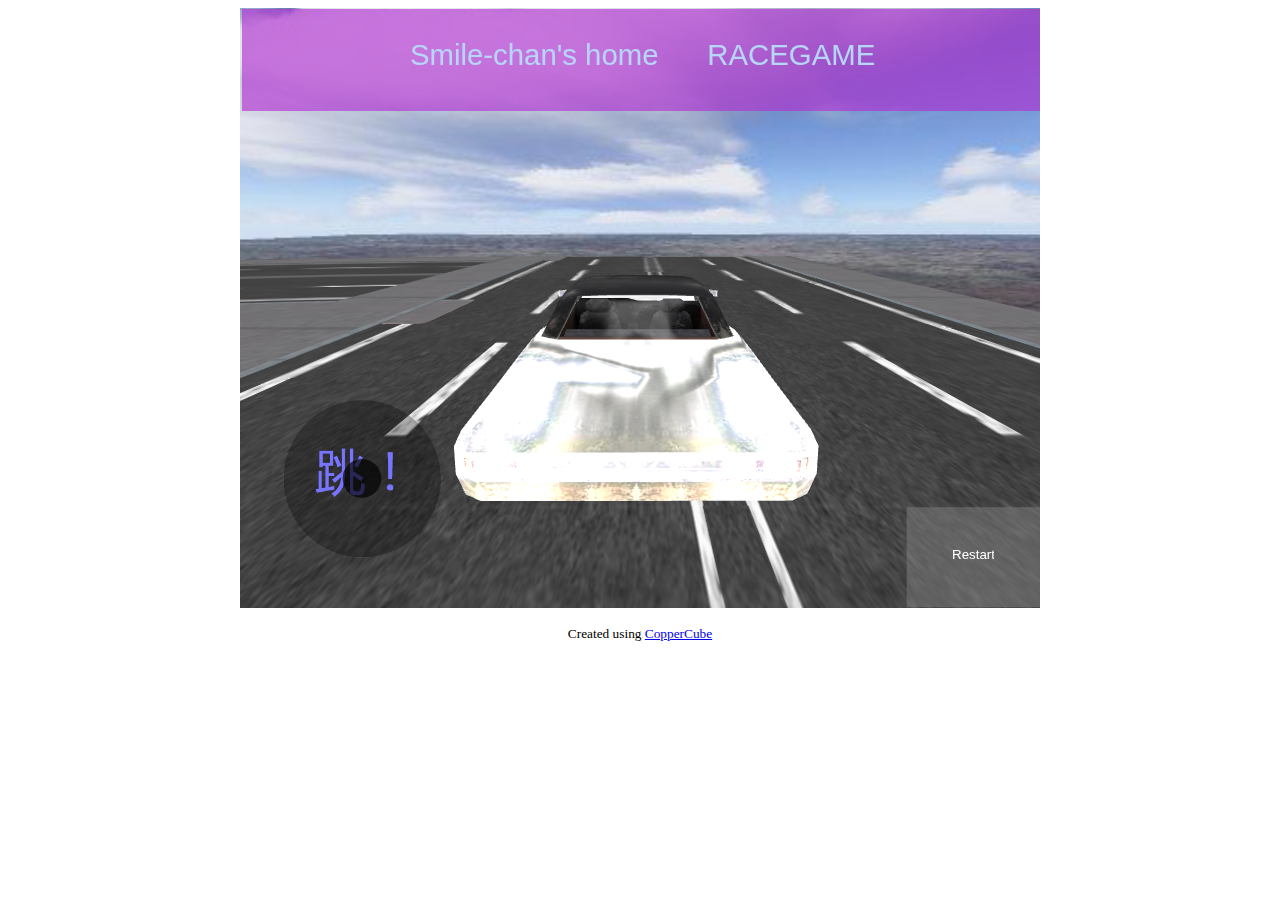
<file: sadf.html>
<html>
<head>
	<meta http-equiv="Content-Type" content="text/html; charset=utf-8">
	<script type="text/javascript" src="copperlichtdata/copperlicht.js"></script>
</head>
<body>
	<div align="center">
		<canvas id="3darea" width="800" height="600" style="background-color:#000000">
		</canvas>
	</div>
	<script type="text/javascript">
	<!--
			startCopperLichtFromFile('3darea', 'copperlichtdata/sadf.ccbz', 'Loading $PROGRESS$...<br/><br/><img style="max-width:50%" src="copperlichtdata/coppercubeloadinglogo.png" />', 'Error: This browser does not support WebGL (or it is disabled).<br/>See <a href=\"http://www.ambiera.com/copperlicht/browsersupport.html\">here</a> for details.', false, true, "#000000");
	-->
	</script>
	<br/>
	<div align="center">
		<small>Created using <a href="http://www.ambiera.com/coppercube/index.html">CopperCube</a></small>	</div>
</body>
</html>
</file>
